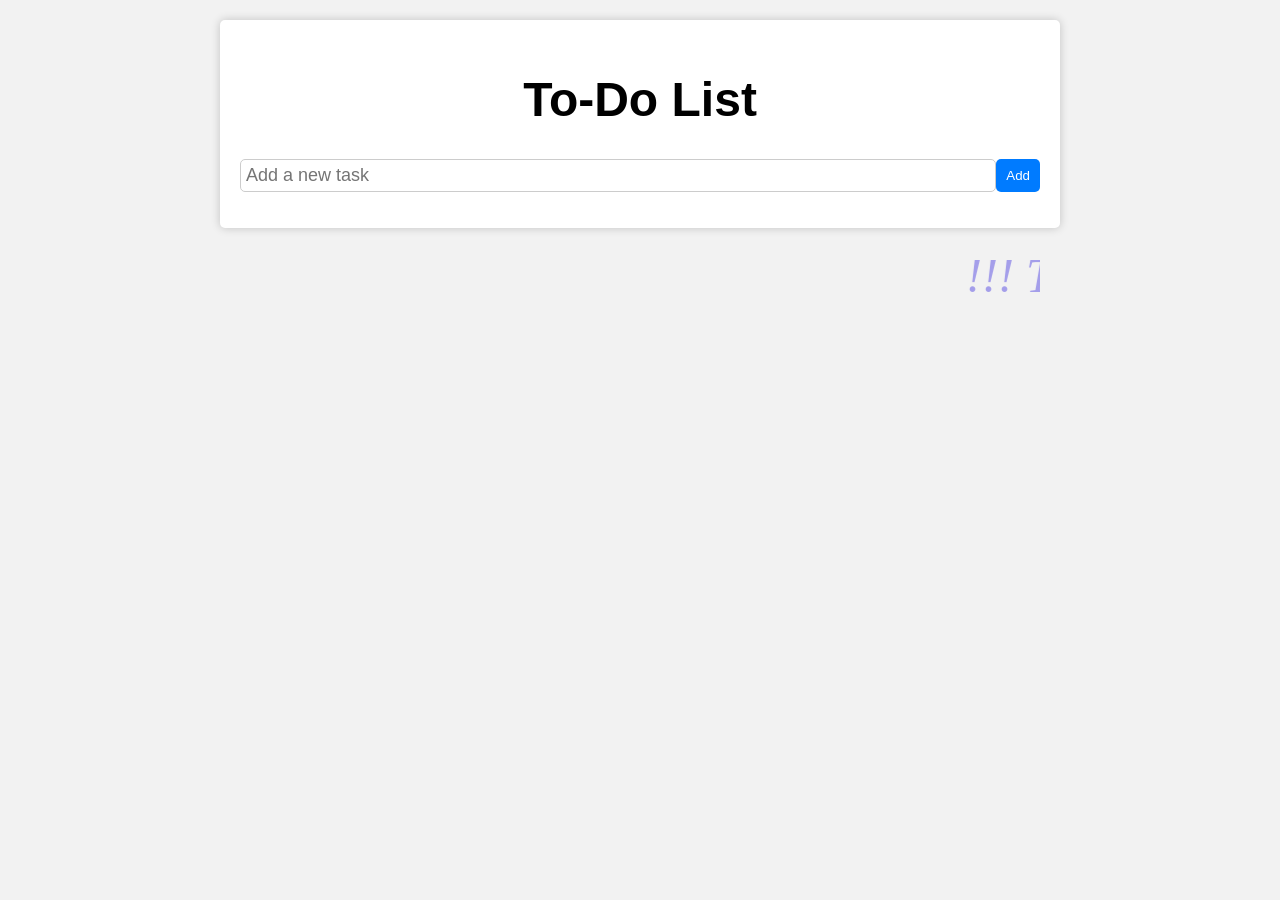
<file: Todolist/index.html>
<!DOCTYPE html>
<html lang="en">
<head>
    <meta charset="UTF-8">
    <meta name="viewport" content="width=device-width, initial-scale=1.0">
    <link rel="stylesheet" href="todolist.css">
    <title>Simple To-Do List</title>
</head>
<body>
    <div class="container">
        <h1>To-Do List</h1>
        <div class="input-container">
            <input type="text" id="taskInput" placeholder="Add a new task">
            <button id="addTask">Add</button>
        </div>
        <ul id="taskList">
            <!-- Tasks will be added here -->
        </ul>
      </div>
      <div class="mar">
        <marquee behavior="scrolling" direction="left">!!! Thanks for Visiting !!!</marquee>

      </div>
    <script src="todolist.js"></script>
</body>
</html>
</file>
<file: Todolist/todolist.css>
body {
  font-family: Arial, sans-serif;
  background-color: #f2f2f2;
  margin: 0;
  padding: 0;
}

.container {
  background-color: #fff;
  margin: 20px auto;
  padding: 20px;
  border-radius: 5px;
  box-shadow: 0 0 10px rgba(0, 0, 0, 0.2);
  width: 50rem;
}

h1 {
  text-align: center;
  font-size: 3rem;
}

.input-container {
  display: flex;
  justify-content: space-between;
  margin-top: 20px;
}

input[type="text"] {
  flex-grow: 2;
  padding: 5px;
  border: 1px solid #ccc;
  border-radius: 5px;
  font-size: large;
}

button {
  background-color: #007BFF;
  color: #fff;
  border: none;
  border-radius: 5px;
  padding: 5px 10px;
  cursor: pointer;
}

ul {
  list-style: none;
  padding: 0;
}

li {
  display: flex;
  justify-content: space-between;
  align-items: center;
  margin: 10px 0;
}

.delete {
  background-color: #FF4136;
  color: #fff;
  border: none;
  border-radius: 5px;
  padding: 5px 10px;
  cursor: pointer;
}

.complete {
  background-color: #2ECC40;
  color: #fff;
  border: none;
  border-radius: 5px;
  padding: 5px 10px;
  cursor: pointer;
}
marquee{
  font-family: 'Times New Roman', Times, serif;
  font-size: 3rem;
  color:rgba(125, 117, 230, 0.671);
  font-style: italic;
}
.mar{
  margin: 20px auto;
  width: 50rem;
}
</file>
